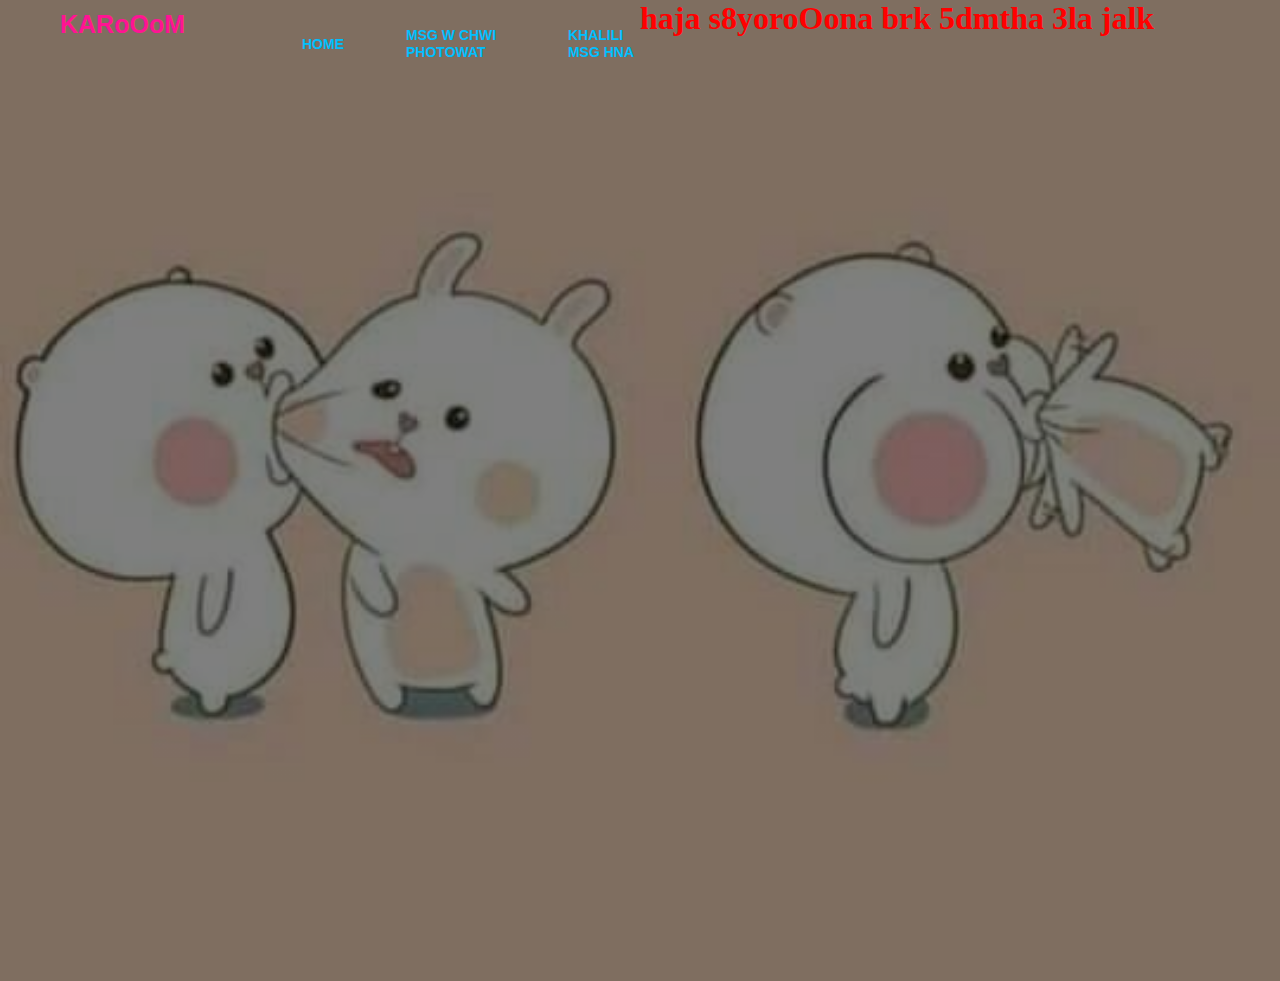
<file: index.html>
<!DOCTYPE html>
<html lang="en">
<head>
    <title>web site</title>
    <link rel="stylesheet" href="style.css">
</head>
<body>
   <div class="main">
       <div class="navbar">
           <div class="icon">
               <h2 class="logo"> KARoOoM </h2> 
           </div>
           <div class="menu">
               <ul>
                   <li><a href="page2/home.html">HOME</a></li>
                   <li><a href="page/m&p.html">MSG W CHWI PHOTOWAT</a></li>
                   <li><a href="page3/msg for me.html">KHALILI MSG HNA</a></li>
               </ul>
           </div>

           <div class="content">
               <p><h1>haja s8yoroOona brk 5dmtha 3la jalk</h1></p>
           </div>
       </div>
   </div>
</body>
</html>
</file>
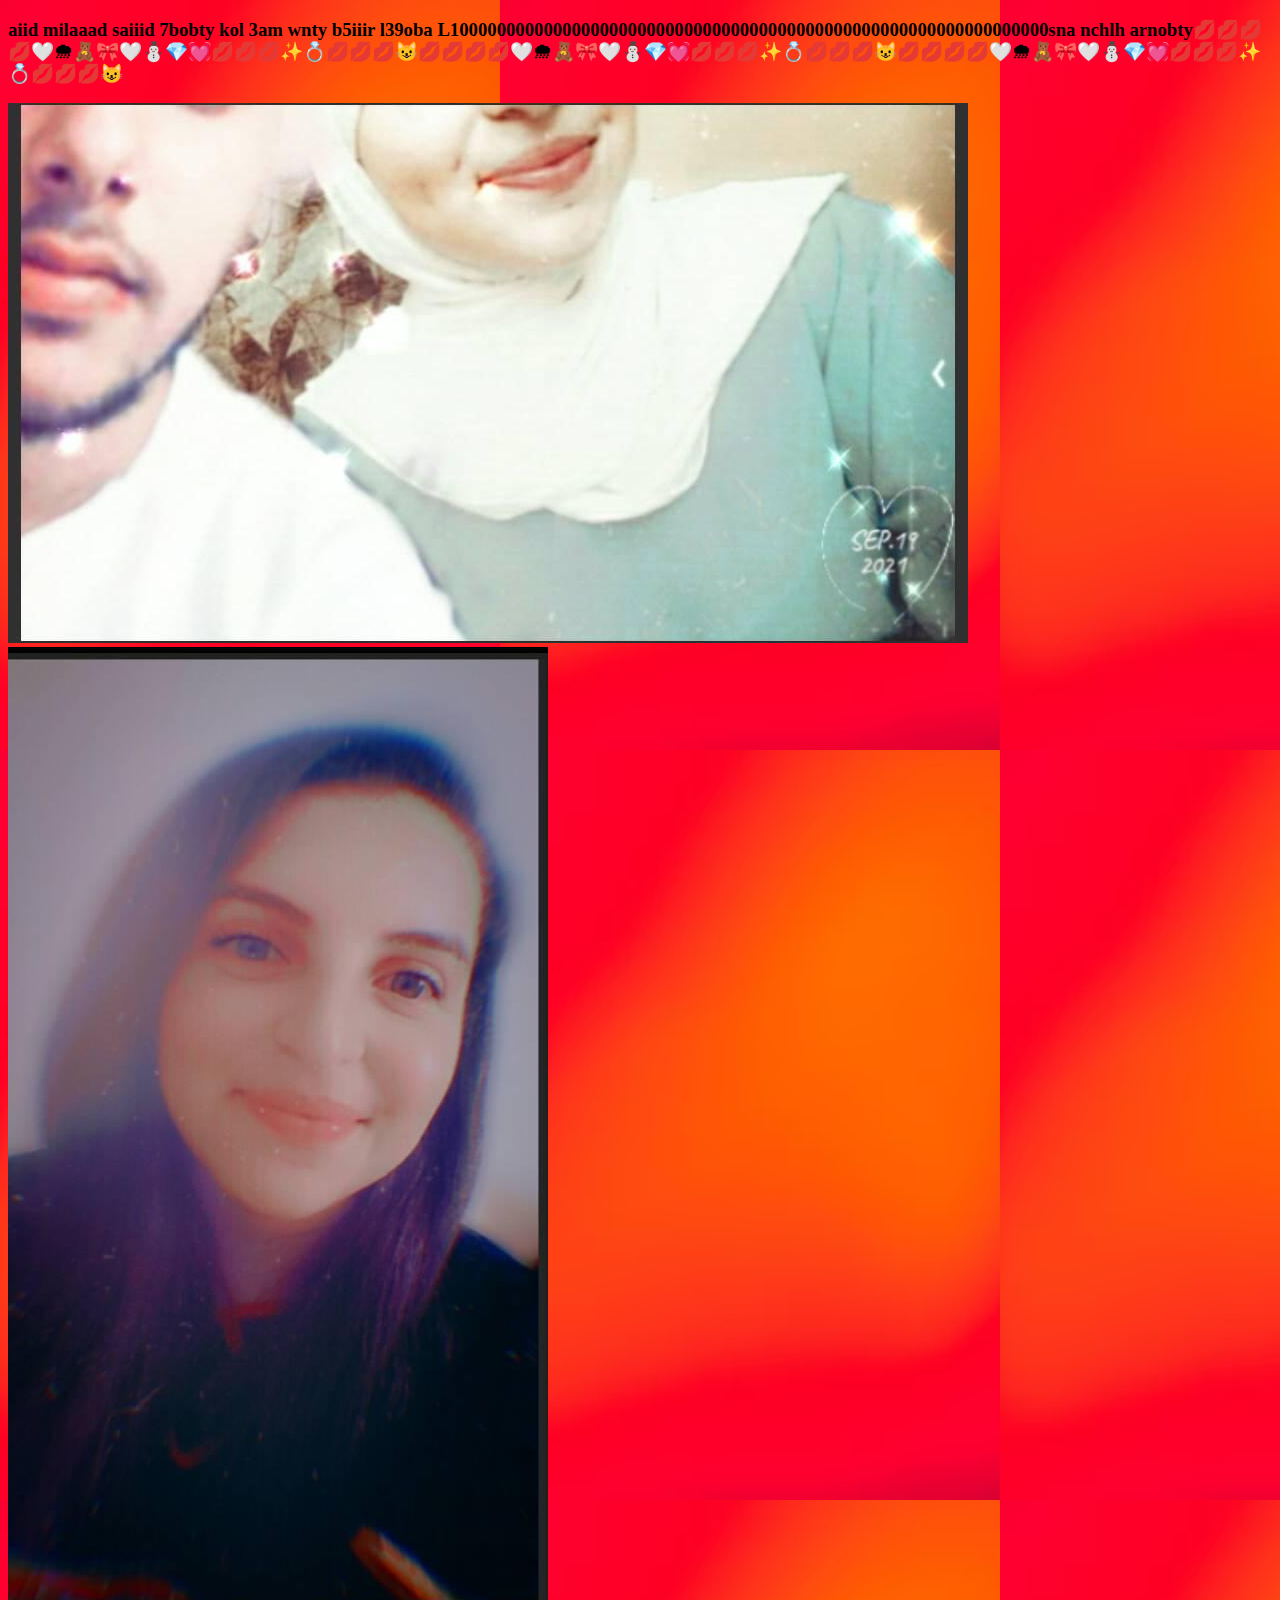
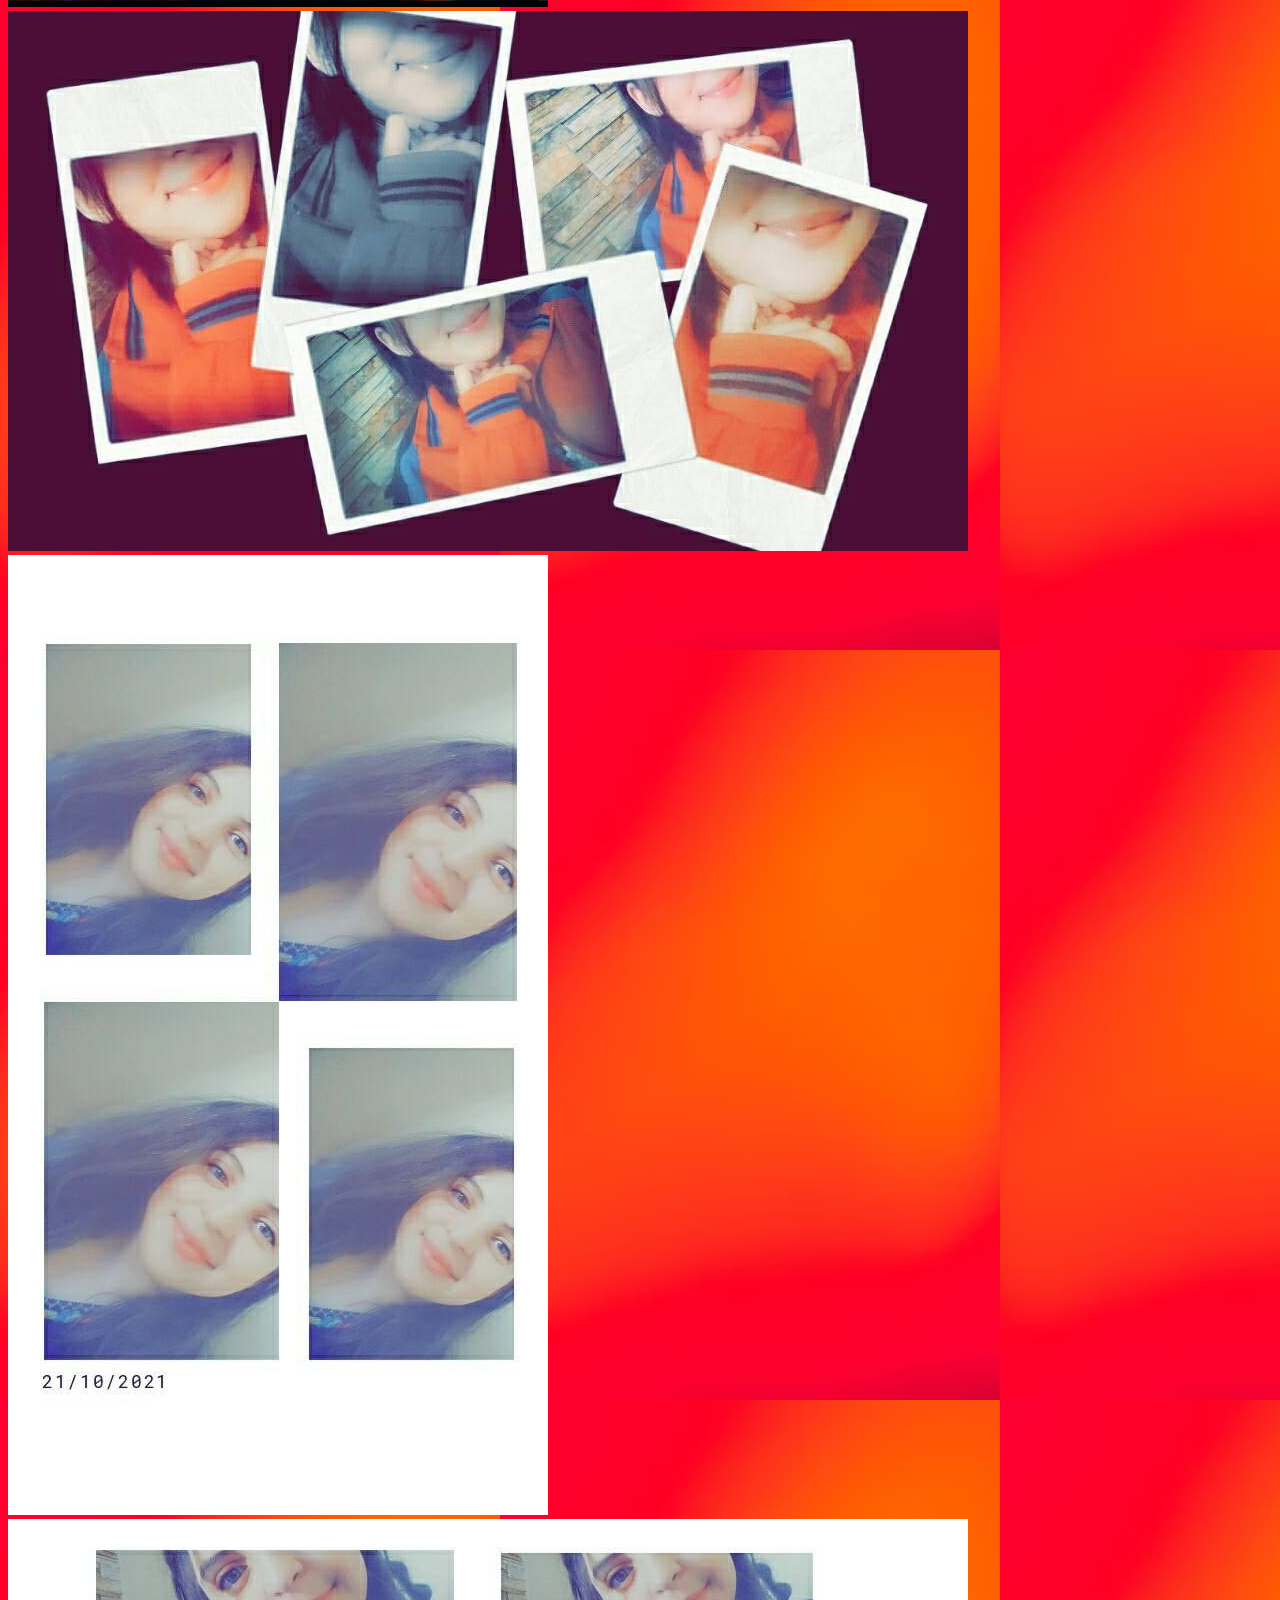
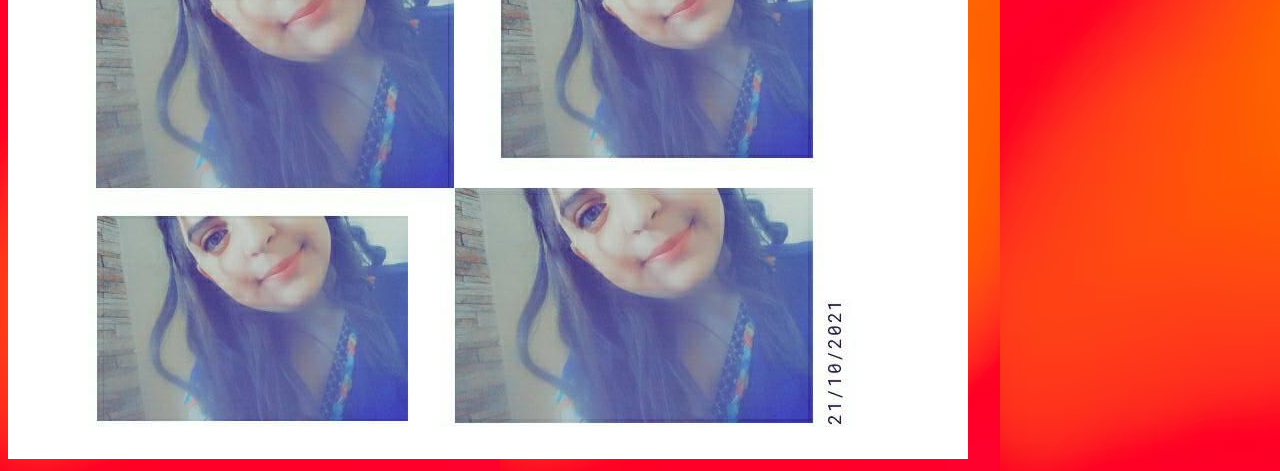
<file: page/m&p.html>
<!DOCTYPE html>
<html lang="en">
<head>
 
    <title>*_*</title>
</head>
<body background="f8.png">
    <p><h3>aiid milaaad saiiid 7bobty kol 3am wnty b5iiir l39oba L1000000000000000000000000000000000000000000000000000000000000000sna nchlh arnobty💋💋💋💋🤍🌨🧸🎀🤍⛄💎💓💋💋💋✨💍💋💋💋😺💋💋💋💋🤍🌨🧸🎀🤍⛄💎💓💋💋💋✨💍💋💋💋😺💋💋💋💋🤍🌨🧸🎀🤍⛄💎💓💋💋💋✨💍💋💋💋😺</h3></p>
    <img src="f3.jpg" alt="">
    <br>
    <img src="f4.jpg" alt="">
    <br>
    <img src="f5.jpg" alt="">
    <br>
    <img src="f6.jpg" alt="">
    <br>
    <img src="f7.jpg" alt="">
</body>
</html>
</file>
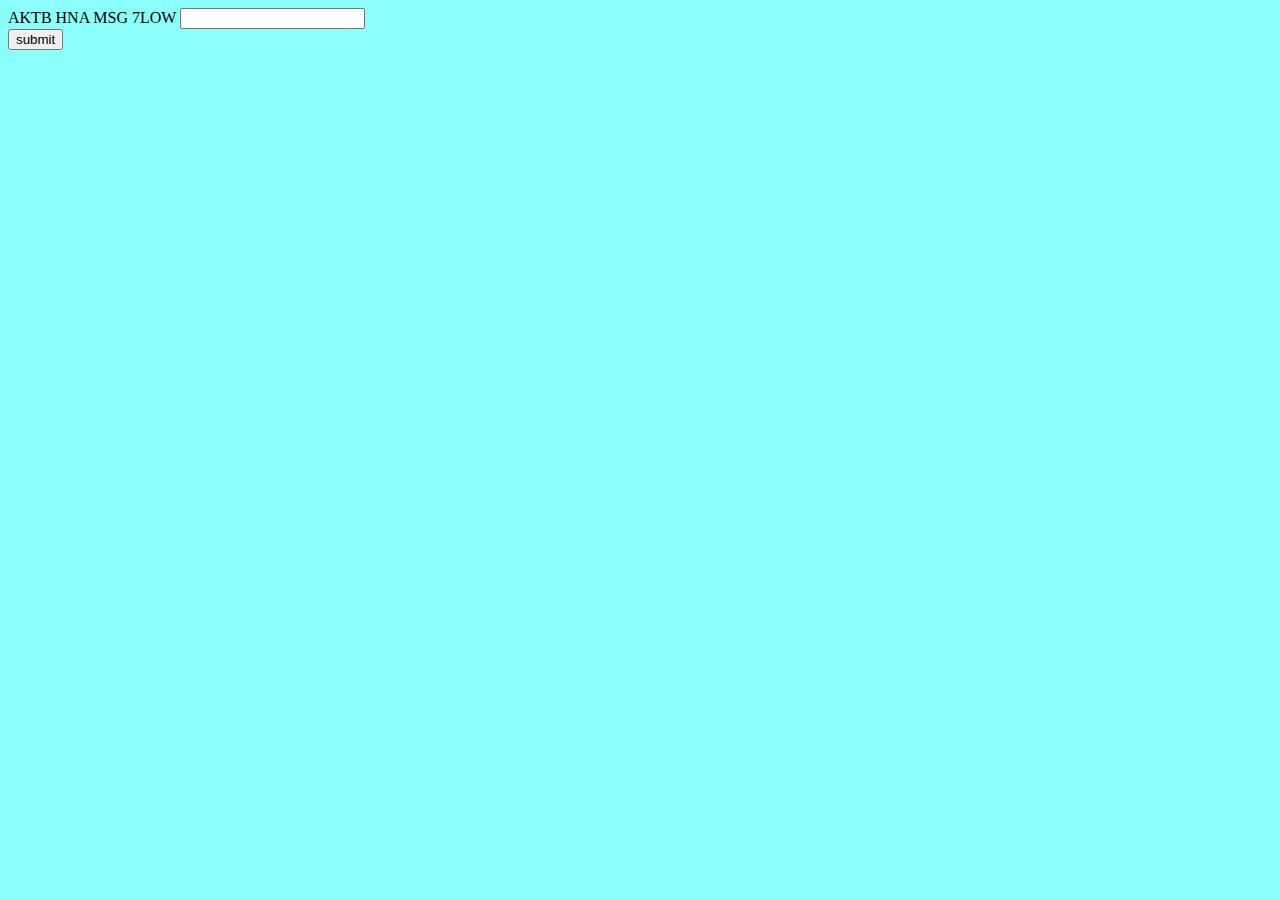
<file: page3/msg for me.html>
<!DOCTYPE html>
<html lang="en">
<head>
    <title>KHALILI MSG HNA</title>
</head>
<body background="f1.png">
    <div class="from-groue">
        <label for="mesaage">AKTB HNA MSG 7LOW</label>
        <input type="text" class="text">
    </div>

    <button class="submit">submit</button>
    
</body>
</html>
</file>
<file: style.css>
*{
    margin: 0;
    padding: 0;

}

.main{
    width: 100%;
    background: linear-gradient(to top, rgba(0,0,0,0.5)50%,rgba(0,0,0,0.5)50%),url(img/f2.jpg);
    background-position: center;
    background-size: cover;
    height: 109vh;
}

.navbar{
    width: 1200px;
    height: 75px;
    margin: auto;
}

.icon{
width: 200px;
float: left;
height: 70px;
}

.logo{
    color: deeppink;
    font-size: 25px;
    font-family: Arial;
    padding-left: 20px;
    float: left;
    padding-top: 10px;
}

.menu{
width: 400px;
float: left;
height: 70px;
}

ul{
    float: left;
    display: flex;
    justify-content: center;
    align-items: center;
}
ul li{
    list-style: none;
    margin-left: 62px;
    margin-top: 27px;
    font-size: 14px;
}

ul li a{
    text-decoration: none;
    color: deepskyblue;
    font-family: Arial;
    font-weight: bold;
    transition: 0.4s ease-in-out;

}

ul li a:hover{
    color: floralwhite;

}

.content{
    width: 1200px;
    height: auto;
    margin: auto;
    color: red;
    position: relative;
}

.content .par{
padding: 20px;
padding-bottom: 25px;
font-family: Arial;
letter-spacing: 1.2px;
line-height: 30px;
}

.content .h1{
    font-family: 'Times New Roman';
    font-size: 50px;
    padding-left: 20px;
    margin-top: 9%;
    letter-spacing: 2px;
}
</file>
